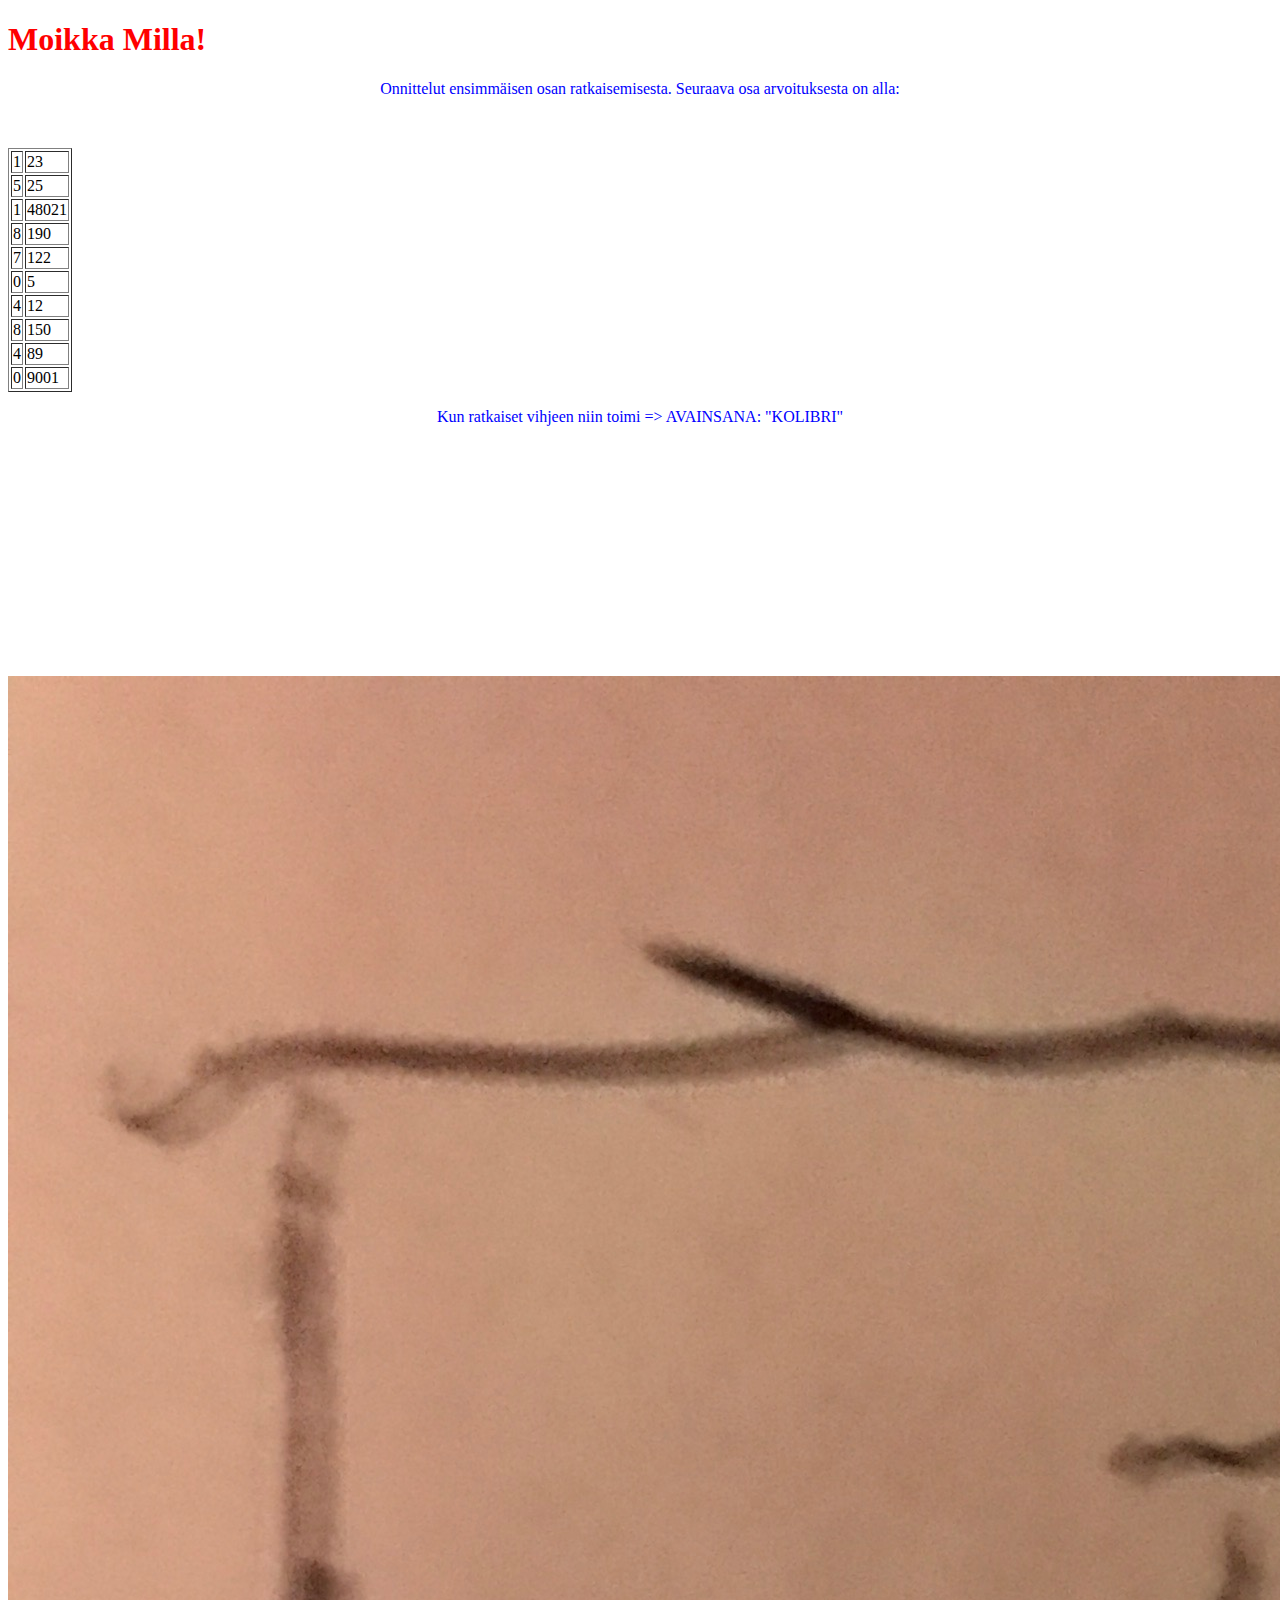
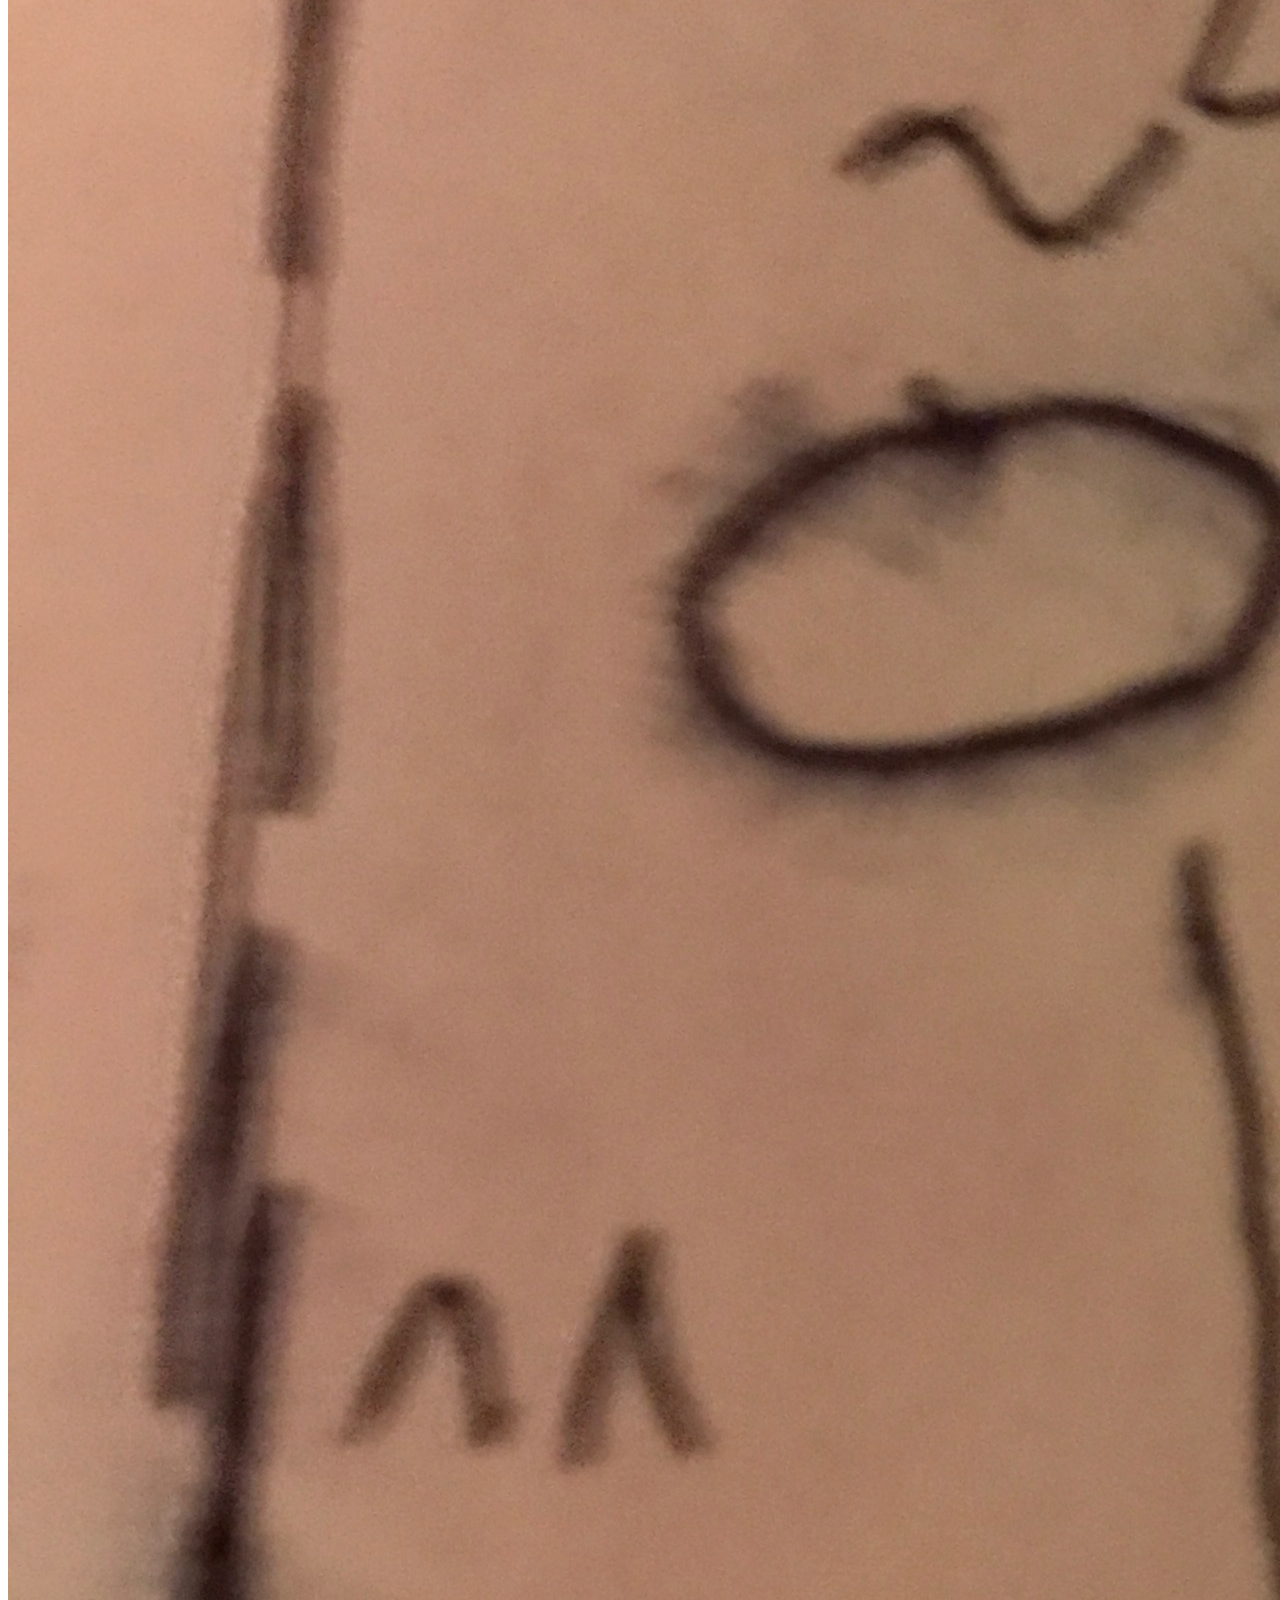
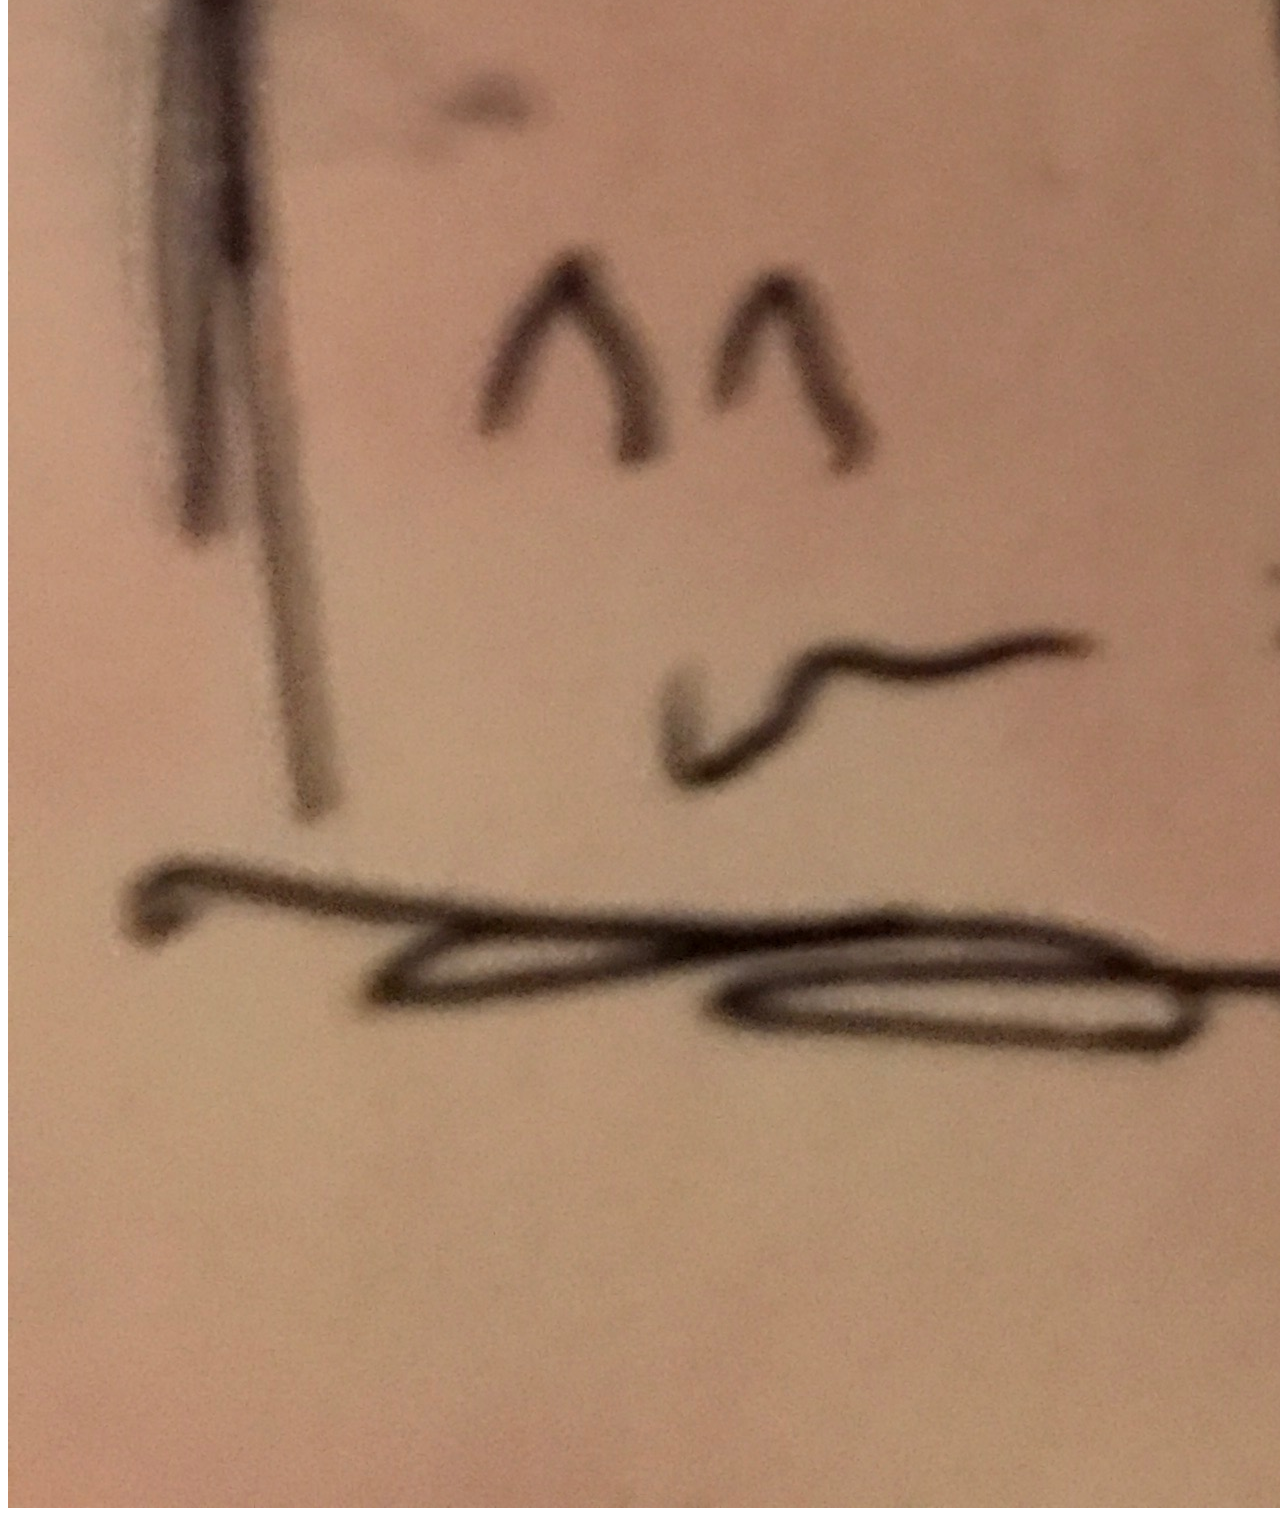
<file: index.html>
<!DOCTYPE html>
<html>
<head>
<link rel="stylesheet" type="text/css" href="mystyle.css">
</head>

<body>
<h1 class="testheader">Moikka Milla!</h1>
<p>Onnittelut ensimmäisen osan ratkaisemisesta. Seuraava osa arvoituksesta on alla:</p>
<br />

<div><p></p>
<table border="1">

<tr>
<td>1</td>
<td>23</td>
</tr>

<tr>
<td>5</td>
<td>25</td>
</tr>

<tr>
<td>1</td>
<td>48021</td>
</tr>

<tr>
<td>8</td>
<td>190</td>
</tr>

<tr>
<td>7</td>
<td>122</td>
</tr>

<tr>
<td>0</td>
<td>5</td>
</tr>

<tr>
<td>4</td>
<td>12</td>
</tr>

<tr>
<td>8</td>
<td>150</td>
</tr>

<tr>
<td>4</td>
<td>89</td>
</tr>

<tr>
<td>0</td>
<td>9001</td>
</tr>

</table>

<p>Kun ratkaiset vihjeen niin toimi => AVAINSANA: "KOLIBRI"</p>
</div>

<br />
<br />
<br />
<br />
<br /><br /><br /><br /><br /><br /><br /><br /><br />

<img title="drawing" src="vihje_kuva.jpg" />
</body>
</html>
</file>
<file: mystyle.css>
.testheader {
color:red;
}

p {color:blue;text-align:center;}
</file>
